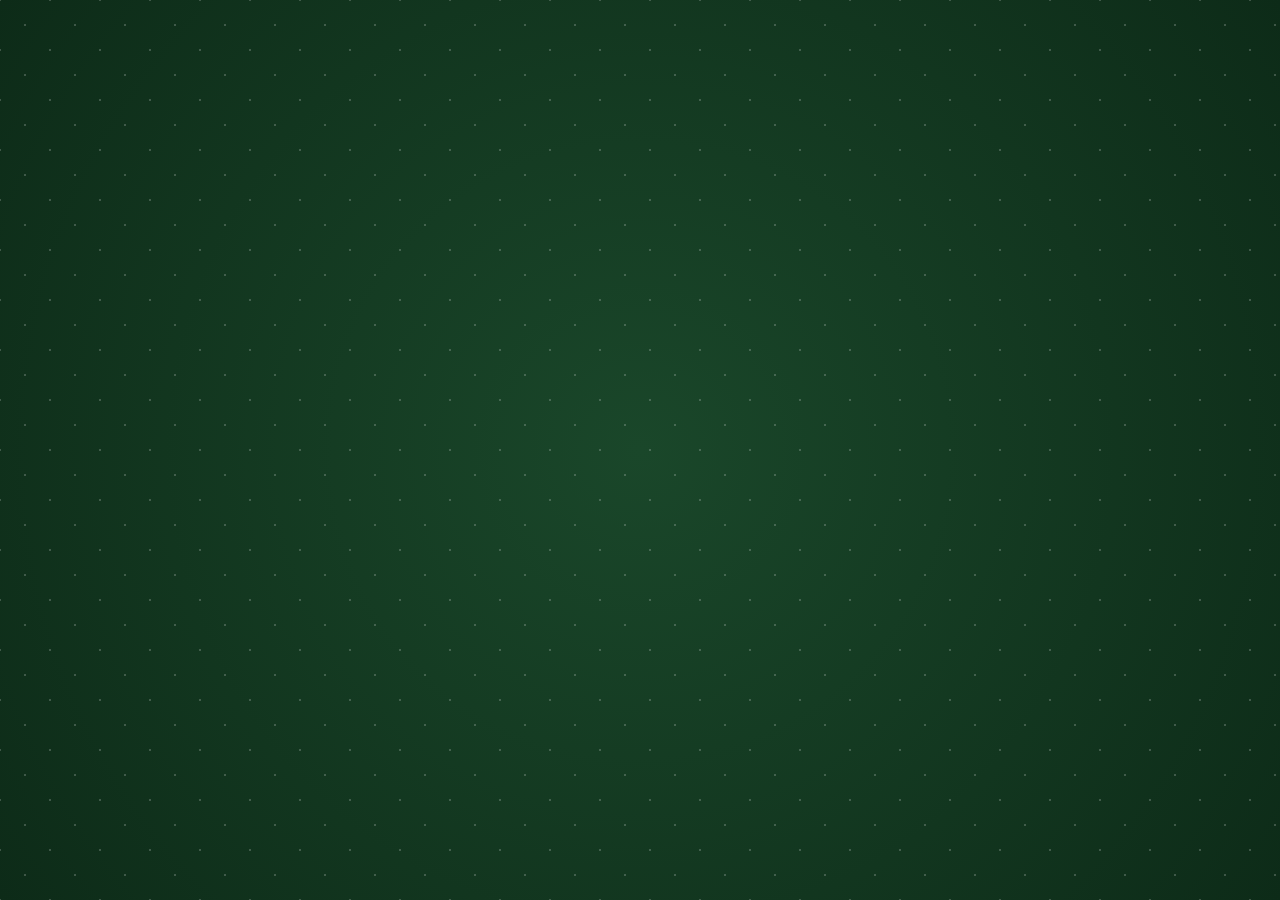
<file: index.html>
<!DOCTYPE html>
<html lang="es">
<head>
    <meta charset="UTF-8">
    <link rel="stylesheet" href="styles.css"> 
    <meta name="viewport" content="width=device-width, initial-scale=1.0">
    <title>Premios Posada 🎄</title>
</head>
<body>
    <div id="mainCard" class="glass-panel card-sorteo fade-in">
        <h1>Rifa para la Posada</h1>
        <a href="sorteoManual.html" class="btn-link btn-primary">Sorteo Manual</a>
        <a href="sorteoAutom.html" class="btn-link btn-secondary">Sorteo Atumatico</a>
    </div>
</body>
</html>
</file>
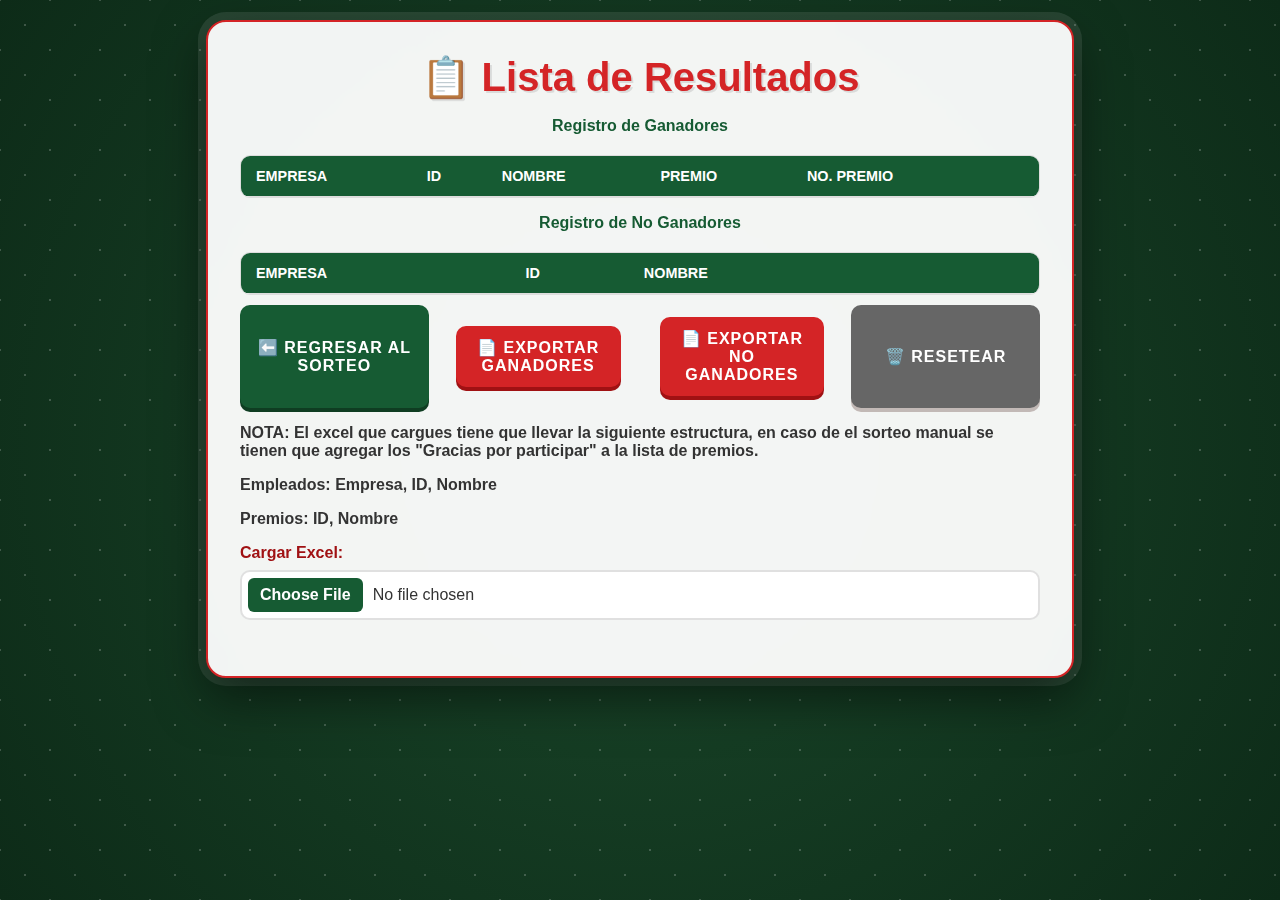
<file: resultados.html>
<!DOCTYPE html>
<html lang="es">
<head>
  <meta charset="UTF-8">
  <meta name="viewport" content="width=device-width, initial-scale=1.0">
  <script src="js/xlsx.full.min.js"></script>
  <script src="js/scriptResultados.js"></script>
  <link rel="stylesheet" href="styles.css">
  <title>Resultados del Sorteo 🎄</title>
</head>

<body class="layout-column">
  <div class="glass-panel container-resultados">
    <h1>📋 Lista de Resultados</h1>

    <!--Tabla Ganadores-->
    <p style="color: var(--xmas-green); font-weight: 600;">
      Registro de Ganadores
    </p>
    <div class="table-wrapper">
      <table id="tablaResultados">
        <thead>
          <tr>
            <th>Empresa</th>
            <th>Id</th>
            <th>Nombre</th>
            <th>Premio</th>
            <th>No. Premio</th>
            <th></th>
          </tr>
        </thead>
        <tbody id="tablaBodyW">
          <!-- Aquí se insertarán los datos con JS -->
        </tbody>
      </table>
    </div>

    <!--Tabla No Ganadores-->
    <p style="color: var(--xmas-green); font-weight: 600;">
      Registro de No Ganadores
    </p>
    <div class="table-wrapper">
      <table id="tablaResultados">
        <thead>
          <tr>
            <th>Empresa</th>
            <th>Id</th>
            <th>Nombre</th>
            <th></th>
            <th></th> 
          </tr>
        </thead>
        <tbody id="tablaBodyL">
        </tbody>
      </table>
    </div>

    <div class="btn-container">
      <!-- Regresar al sorteo -->
      <button onclick="window.history.back()" class="btn-link btn-secondary">
        ⬅️ Regresar al Sorteo
      </button>

      <form action="exportarResultadosW.php" method="get">
        <button type="submit" class="btn-primary">
          📄 Exportar Ganadores
        </button>
      </form>
      
      <form action="exportarResultadosL.php" method="get">
        <button type="submit" class="btn-primary">
          📄 Exportar NO Ganadores
        </button>
      </form>
      
      <!-- Botón oculto para limpiar datos -->
      <button onclick="limpiarDatos()" class="btn-delete">
        🗑️ Resetear
      </button>
    </div>
    <div class="form-group">
      <p></p>
      <p style="font-weight: bold;">NOTA: El excel que cargues tiene que llevar la siguiente estructura,
        en caso de el sorteo manual se tienen que agregar los "Gracias por participar" a la lista de premios.
      </p>
      <p style="font-weight: bold;">Empleados: Empresa, ID, Nombre</p>
      <p style="font-weight: bold;">Premios: ID, Nombre</p>
      <label for="inputExcel">Cargar Excel:</label>
      <input type="file" id="inputExcel" accept=".xlsx, .xls">
    </div>
  </div>
</body>
</html>
</file>
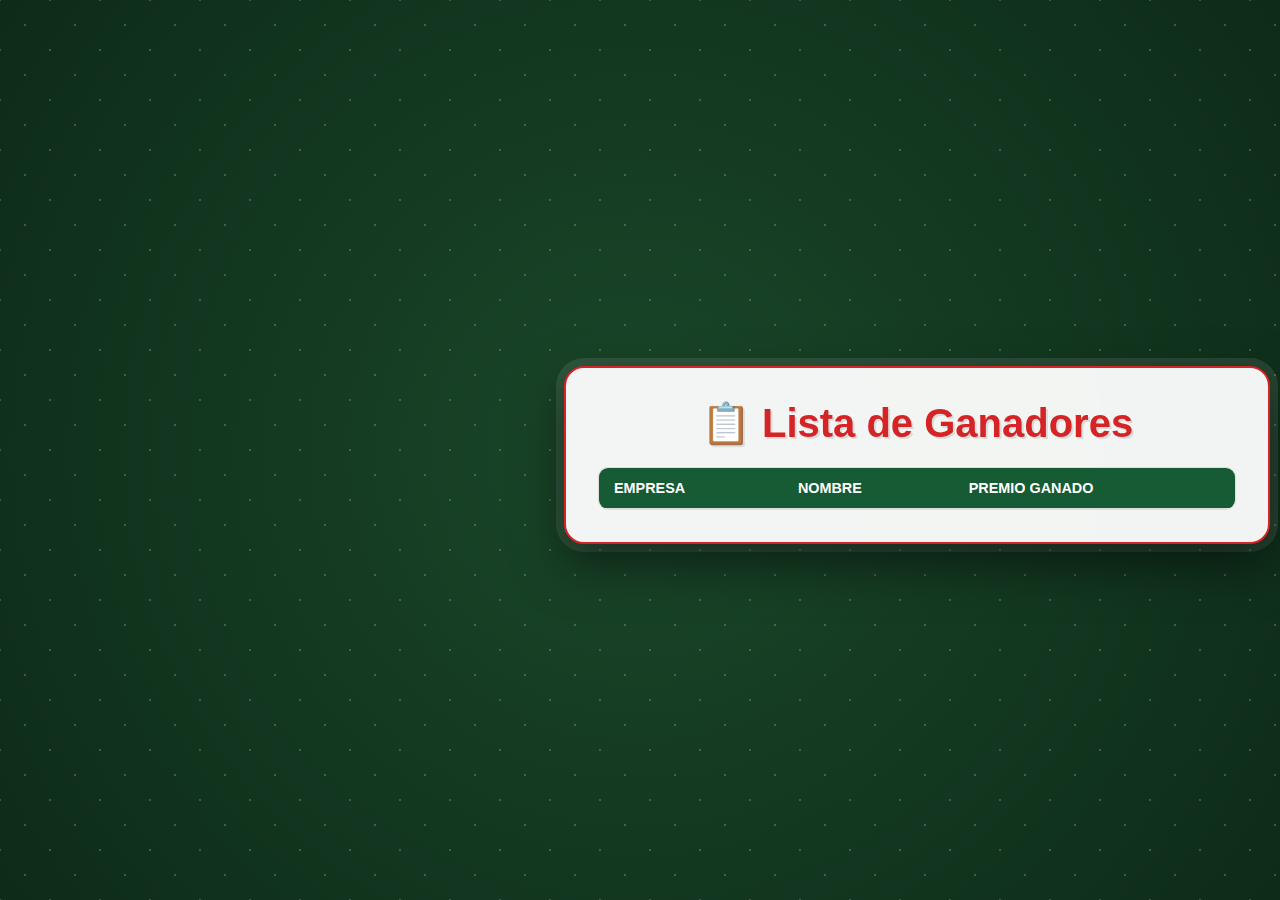
<file: sorteoAutom.html>
<!DOCTYPE html>
<html lang="es">
<head>
    <meta charset="UTF-8">
    <script src="js/scriptSorteoAutom.js"></script>
    <link rel="stylesheet" href="styles.css"> 
    <meta name="viewport" content="width=device-width, initial-scale=1.0">
    <title>Premios Posada 🎄</title>
</head>
<body>
    <div id="mainCard" class="glass-panel card-sorteo fade-in">
    <h1><a href="index.html">🎄</a>Rifa Posada<a href="resultados.html">🎄</a></h1>
    <div class="form-content">
      <div class="btn-container">
        <button 
          id="btn-Participar"
          onclick="iniciarSorteo()" 
          class="btn-primary" 
          style="width: 100%; padding: 16px; font-size: 1.3rem; letter-spacing: 2px;">
          🎄 ¡Iniciar Sorteo!
        </button>
      </div>
    </div>
  </div>

  <!-- Se usa glass-panel y container-resultados --> 
  <div class="glass-panel container-resultados">
    <h1>📋 Lista de Ganadores</h1>
    <div class="table-wrapper">
      <table id="tablaResultadosW">
        <thead>
          <tr>
            <th>Empresa</th>
            <th>Nombre</th>
            <th>Premio Ganado</th>
          </tr>
        </thead>
        <tbody id="tablaBodyW">
          <!-- Aquí se insertarán los datos con JS -->
        </tbody>
      </table>
    </div>
  </div>

  <!-- PANTALLA DE CARGA (SLOT MACHINE / TRAGAMONEDAS) -->
  <div id="loaderOverlay" class="loader-overlay">
    
    <!-- Estructura del Tragamonedas -->
    <div class="loader-slot">
      <div class="slot-reel">
        <div class="slot-icon">🎅</div>
        <div class="slot-icon">🎁</div>
        <div class="slot-icon">🎄</div>
        <!-- Duplicado del primero para el loop perfecto -->
        <div class="slot-icon">🎅</div>
      </div>
    </div>

    <div class="loader-text">Sorteando Premio</div>
  </div>

  <!-- Modal del ganador -->
  <div id="modalGanador" class="modal-overlay">
    <div class="modal-content" onclick="event.stopPropagation()">
      <span class="modal-icon">🎉</span>
      <h2 class="modal-title">¡Felicidades!</h2>
      <p id="modalTexto1" style="font-size: 1.2rem; color: #333;"></p>
    </div>
  </div>

  <!-- Modal Repetido / Error -->
  <div id="modalMensaje" class="modal-overlay">
    <div class="modal-content" style="border-color: var(--xmas-red);" onclick="event.stopPropagation()">
      <span class="modal-icon">⚠️</span>
      <h2 class="modal-title" style="font-size: 1.5rem;">Atención</h2>
      <p id="modalTexto2" style="font-size: 1.1rem; color: #555;"></p>
    </div>
  </div>

  <!-- Modal del No Ganador -->
  <div id="modalNoGanador" class="modal-overlay">
    <div class="modal-content" style="border-color: var(--xmas-red);" onclick="event.stopPropagation()">
      <span class="modal-icon">🤡</span>
      <h2 class="modal-title" style="font-size: 1.5rem;">Lo siento :[</h2>
      <p id="modalTexto3" style="font-size: 1.1rem; color: #555;"></p>
    </div>
  </div>

  <audio id="audioCelebracion" src="audio/celebration.mp3"></audio>
  <audio id="audioLoader" src="audio/loader.mp3"></audio>
  <audio id="audioLose" src="audio/lose.mp3"></audio>
</body>
</html>
</file>
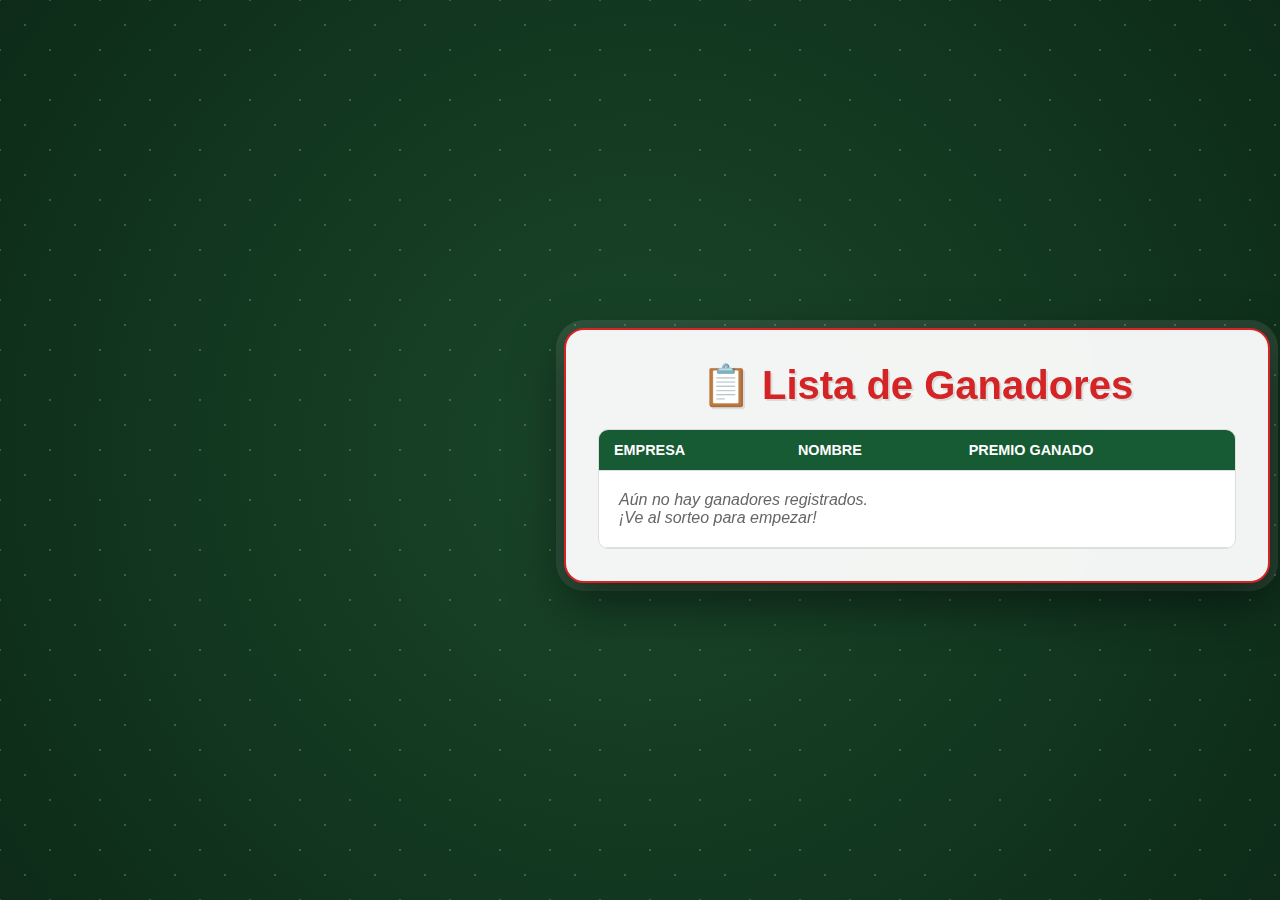
<file: sorteoManual.html>
<!DOCTYPE html>
<html lang="es">
<head>
  <meta charset="UTF-8">
  <script src="js/scriptSorteo.js"></script>
  <link rel="stylesheet" href="styles.css"> 
  <meta name="viewport" content="width=device-width, initial-scale=1.0">
  <title>Premios Posada 🎄</title>
</head>

<body>
  <div id="mainCard" class="glass-panel card-sorteo fade-in">
    <h1><a href="index.html">🎄</a>Rifa Posada<a href="resultados.html">🎄</a></h1>
    <div class="form-content">
      <div class="form-group">
        <label for="empresa">Empresa (P / T / A):</label>
        <input 
          id="empresa" 
          oninput="validarEmpresa()" 
          maxlength="1"
          type="text" 
          placeholder="Ej. P"
          autocomplete="off">
        <span id="msgEmpresa" class="error-msg"></span>
      </div>

      <div class="form-group">
        <label for="idEmpleado">ID del empleado:</label>
        <input 
          id="idEmpleado"
          oninput="mostrarNombre()"
          type="number"
          placeholder="Ej. 001"
          autocomplete="off">
        <span id="msgId" class="error-msg"></span>
      </div>

      <div class="form-group">
        <label for="nombreEmpleado">Nombre del empleado:</label>
        <input 
          id="nombreEmpleado" 
          type="text" 
          readonly>
        <span id="msgEmpresa" class="error-msg"></span>
      </div>

      <div class="btn-container">
        <button 
          id="btn-Participar"
          onclick="participar()" 
          class="btn-primary" 
          style="width: 100%; padding: 16px; font-size: 1.3rem; letter-spacing: 2px;">
          🎄 ¡Participar!
        </button>
      </div>
    </div>
  </div>

  <!-- Se usa glass-panel y container-resultados --> 
  <div class="glass-panel container-resultados">
    <h1>📋 Lista de Ganadores</h1>
    <div class="table-wrapper">
      <table id="tablaResultadosW">
        <thead>
          <tr>
            <th>Empresa</th>
            <th>Nombre</th>
            <th>Premio Ganado</th>
          </tr>
        </thead>
        <tbody id="tablaBodyW">
          <!-- Aquí se insertarán los datos con JS -->
        </tbody>
      </table>
    </div>
  </div>

  <!-- PANTALLA DE CARGA (SLOT MACHINE / TRAGAMONEDAS) -->
  <div id="loaderOverlay" class="loader-overlay">
    
    <!-- Estructura del Tragamonedas -->
    <div class="loader-slot">
      <div class="slot-reel">
        <div class="slot-icon">🎅</div>
        <div class="slot-icon">🎁</div>
        <div class="slot-icon">🎄</div>
        <!-- Duplicado del primero para el loop perfecto -->
        <div class="slot-icon">🎅</div>
      </div>
    </div>

    <div class="loader-text">Sorteando Premio</div>
  </div>

  <!-- Modal del ganador -->
  <div id="modalGanador" class="modal-overlay">
    <div class="modal-content" onclick="event.stopPropagation()">
      <span class="modal-icon">🎉</span>
      <h2 class="modal-title">¡Felicidades!</h2>
      <p id="modalTexto1" style="font-size: 1.2rem; color: #333;"></p>
    </div>
  </div>

  <!-- Modal Repetido / Error -->
  <div id="modalMensaje" class="modal-overlay">
    <div class="modal-content" style="border-color: var(--xmas-red);" onclick="event.stopPropagation()">
      <span class="modal-icon">⚠️</span>
      <h2 class="modal-title" style="font-size: 1.5rem;">Atención</h2>
      <p id="modalTexto2" style="font-size: 1.1rem; color: #555;"></p>
    </div>
  </div>

  <!-- Modal del No Ganador -->
  <div id="modalNoGanador" class="modal-overlay">
    <div class="modal-content" style="border-color: var(--xmas-red);" onclick="event.stopPropagation()">
      <span class="modal-icon">🤡</span>
      <h2 class="modal-title" style="font-size: 1.5rem;">Lo siento :[</h2>
      <p id="modalTexto3" style="font-size: 1.1rem; color: #555;"></p>
    </div>
  </div>

  <audio id="audioCelebracion" src="audio/celebration.mp3"></audio>
  <audio id="audioLoader" src="audio/loader.mp3"></audio>
  <audio id="audioLose" src="audio/lose.mp3"></audio>

</body>

</html>
</file>
<file: styles.css>
/* --- VARIABLES DE COLORES NAVIDEÑOS --- */
:root {
  --xmas-red: #d42426;
  --xmas-dark-red: #a01113;
  --xmas-green: #165b33;
  --xmas-gold: #f8b229;
  --snow: #ffffff;
  --glass-bg: rgba(255, 255, 255, 0.95);
}

/* --- ESTILOS GENERALES (BODY Y FONDO) --- */
body {
  margin: 0;
  min-height: 100vh;
  font-family: 'Segoe UI', Tahoma, Geneva, Verdana, sans-serif;
  background: radial-gradient(circle at center, #1a472a 0%, #0d2b18 100%);
  display: flex;
  align-items: center; 
  justify-content: center;
  overflow-x: hidden;
  position: relative;
  color: #333;
}

/* Modificador para páginas que necesitan flujo en columna (como resultados) */
body.layout-column {
  flex-direction: column;
  justify-content: flex-start;
}

/* Efecto de Nieve cayendo */
body::before {
  content: '';
  position: absolute;
  top: 0; left: 0; width: 100%; height: 100%;
  background-image: 
    radial-gradient(white 1px, transparent 1px),
    radial-gradient(white 1px, transparent 1px);
  background-size: 50px 50px;
  background-position: 0 0, 25px 25px;
  opacity: 0.2;
  animation: snow 10s linear infinite;
  pointer-events: none;
  z-index: 0;
}

@keyframes snow {
  0% { background-position: 0 0, 25px 25px; }
  100% { background-position: 0 100px, 25px 125px; }
}

/* --- CONTENEDORES (Cards y Paneles) --- */
/* Estilo base compartido */
.glass-panel {
  background: var(--glass-bg);
  backdrop-filter: blur(10px);
  border-radius: 20px;
  box-shadow: 
    0 20px 50px rgba(0,0,0,0.5),
    0 0 0 8px rgba(255, 255, 255, 0.1);
  border: 2px solid var(--xmas-red);
  position: relative;
  z-index: 1;
  text-align: center;
  width: 100%;
  margin: 10px;
}

/* Específico para la tarjeta de sorteo */
.card-sorteo {
  padding: 2.5rem;
  max-width: 450px;
}

/* Específico para la tabla de resultados */
.container-resultados {
  padding: 2rem;
  max-width: 800px;
  margin-top: 20px;
}

/* --- TIPOGRAFÍA --- */
h1 {
  font-size: 2.5rem;
  color: var(--xmas-red);
  margin-bottom: 0.5rem;
  margin-top: 0;
  text-shadow: 2px 2px 0px rgba(0,0,0,0.1);
}

.subtitle {
  color: var(--xmas-green);
  font-weight: 600;
  margin-bottom: 2rem;
  font-size: 1.1rem;
}

/* --- FORMULARIOS --- */
.form-group {
  margin-bottom: 1.5rem;
  text-align: left;
}

label {
  display: block;
  font-weight: bold;
  color: var(--xmas-dark-red);
  margin-bottom: 0.5rem;
}

input {
  width: 100%;
  box-sizing: border-box;
  padding: 12px;
  border: 2px solid #e0e0e0;
  border-radius: 10px;
  font-size: 1rem;
  outline: none;
  transition: all 0.3s ease;
}

input:focus {
  border-color: var(--xmas-gold);
  box-shadow: 0 0 0 4px rgba(248, 178, 41, 0.2);
}

.error-msg {
  color: var(--xmas-red);
  font-size: 0.85rem;
  margin-top: 5px;
  display: block;
  height: 1.2em;
}

/* --- BOTONES --- */
.btn-container {
  display: flex;
  gap: 15px;
  margin-top: 10px;
  justify-content: center;
  flex-wrap: wrap;
}

form, button, .btn-link {
  flex: 1; /* Para que ocupen espacio igual si están en flex */
  min-width: 80px; /* Ancho mínimo para que no se aplasten */
  padding: 12px;
  border: none;
  border-radius: 10px;
  font-weight: bold;
  font-size: 1rem;
  cursor: pointer;
  transition: transform 0.2s, box-shadow 0.2s;
  text-transform: uppercase;
  letter-spacing: 1px;
  text-decoration: none; /* Para los enlaces con aspecto de botón */
  display: inline-flex; /* Mejor alineación */
  align-items: center;
  justify-content: center;
  text-align: center;
}

button:active, .btn-link:active {
  transform: scale(0.95);
}

.btn-primary {
  background: var(--xmas-red);
  color: white;
  box-shadow: 0 4px 0 var(--xmas-dark-red);
}

.btn-primary:hover {
  background: #ff2e31;
  box-shadow: 0 6px 0 var(--xmas-dark-red);
  transform: translateY(-2px);
}

.btn-secondary {
  background: var(--xmas-green);
  color: white;
  box-shadow: 0 4px 0 #0f3d22;
}

.btn-secondary:hover {
  background: #2ecc71;
  box-shadow: 0 6px 0 #0f3d22;
  transform: translateY(-2px);
}

.btn-delete {
  background: #666;
  color: white;
  box-shadow: 0 4px 0 #C2B9B6;
}

.btn-delete:hover {
  background: #ABABAB;
  box-shadow: #363636;
  transform: translateY(-2px);
}

/* ESTILOS ESPECÍFICOS PARA INPUT FILE */
input[type="file"] {
  background: white;
  padding: 6px; /* Un poco menos de padding para que quepa el botón */
  cursor: pointer;
}

/* Estiliza el botón "Seleccionar archivo" interno del navegador */
input[type="file"]::file-selector-button {
  background-color: var(--xmas-green);
  color: white;
  border: none;
  padding: 8px 12px;
  border-radius: 6px;
  cursor: pointer;
  margin-right: 10px;
  font-weight: bold;
  font-family: inherit;
  transition: background-color 0.3s ease;
}

input[type="file"]::file-selector-button:hover {
  background-color: #2ecc71;
}

/* Soporte para navegadores Webkit (Chrome, Safari, Edge) antiguos */
input[type="file"]::-webkit-file-upload-button {
  background-color: var(--xmas-green);
  color: white;
  border: none;
  padding: 8px 12px;
  border-radius: 6px;
  cursor: pointer;
  margin-right: 10px;
  font-weight: bold;
  font-family: inherit;
  transition: background-color 0.3s ease;
}

.error-msg {
  color: var(--xmas-red);
  font-size: 0.85rem;
  margin-top: 5px;
  display: block;
  height: 1.2em;
}

/* Inversión de colores para resultados (opcional, o usar las mismas clases) */
.btn-accent {
  background: var(--xmas-gold);
  color: #333;
  box-shadow: 0 4px 0 #c58a1f;
}

/* --- TABLAS (Resultados) --- */
.table-wrapper {
  overflow-x: auto;
  overflow-y: scroll;
  margin-top: 20px;
  border-radius: 10px;
  border: 1px solid #ddd;
  background: white;
  max-height: 400px;
}

table {
  width: 100%;
  border-collapse: collapse;
  min-width: 600px;
}

th, td {
  padding: 12px 15px;
  text-align: left;
  border-bottom: 1px solid #ddd;
}

th {
  top: 0;
  position: sticky;
  background-color: var(--xmas-green);
  color: white;
  font-weight: bold;
  text-transform: uppercase;
  font-size: 0.9rem;
}

tr:nth-child(even) {
  background-color: rgba(22, 91, 51, 0.05);
}

tr:hover {
  background-color: rgba(248, 178, 41, 0.15);
}

.premio-col {
  font-weight: bold;
  color: var(--xmas-red);
}

.empty-msg {
  padding: 20px;
  color: #666;
  font-style: italic;
}

/* --- MODALES --- */
.modal-overlay {
  display: none;
  position: fixed;
  top: 0; left: 0; width: 42%; height: 100%;
  background: rgba(0, 0, 0, 0.7);
  backdrop-filter: blur(5px);
  z-index: 100;
  align-items: center;
  justify-content: center;
}

.modal-overlay.active {
  display: flex;
}

.modal-content {
  background: white;
  padding: 2.5rem;
  border-radius: 20px;
  text-align: center;
  max-width: 350px;
  width: 90%;
  position: relative;
  border: 4px solid var(--xmas-gold);
  animation: popIn 0.5s cubic-bezier(0.175, 0.885, 0.32, 1.275);
}

.modal-title {
  color: var(--xmas-red);
  font-size: 1.8rem;
  margin-top: 0;
}

.modal-icon {
  font-size: 4rem;
  margin-bottom: 10px;
  display: block;
}

.premio-destacado {
  color: var(--xmas-red);
  font-size: 1.5rem;
  font-weight: bold;
  display: block;
  margin-top: 10px;
}

/* --- ANIMACIONES --- */
.fade-in {
  animation: fadeIn 0.8s ease-out forwards;
  opacity: 0;
  transform: translateY(20px);
}

@keyframes fadeIn {
  to { opacity: 1; transform: translateY(0); }
}

@keyframes popIn {
  from { opacity: 0; transform: scale(0.5); }
  to { opacity: 1; transform: scale(1); }
}

/* --- PANTALLA DE CARGA (LOADER) --- */
.loader-overlay {
  position: fixed;
  top: 0; left: 0; width: 42%; height: 100%;
  z-index: 200; /* Encima de todo */
  display: none;
  flex-direction: column;
  align-items: center;
  justify-content: center;
  backdrop-filter: blur(10px);
  opacity: 0;
  transition: opacity 0.3s ease;
}

.loader-overlay.active {
  display: flex;
  opacity: 1;
}

/* LOADER ESPECÍFICO: TRAGAMONEDAS */
.loader-slot {
  width: 150px;
  height: 240px;
  background: white;
  border: 5px solid var(--xmas-gold);
  border-radius: 15px;
  overflow: hidden;
  position: relative;
  box-shadow: 0 0 20px rgba(248, 178, 41, 0.6);
  margin-bottom: 20px;
}

.slot-reel {
  display: flex;
  flex-direction: column;
  align-items: center;
  /* Animación de desplazamiento rápido */
  animation: slot-spin 0.6s linear infinite;
}

.slot-icon {
  font-size: 100px; /* Aumentado proporcionalmente (mitad de 240) */
  line-height: 240px; /* Debe ser igual a la altura del contenedor */
}

/* Ventana de brillo sobre el tragamonedas */
.loader-slot::after {
  content: '';
  position: absolute;
  top: 0; left: 0; width: 100%; height: 100%;
  background: linear-gradient(to bottom, rgba(0,0,0,0.4) 0%, rgba(255,255,255,0) 20%, rgba(255,255,255,0) 80%, rgba(0,0,0,0.4) 100%);
  pointer-events: none;
}

@keyframes slot-spin {
  0% { transform: translateY(0); }
  /* Movemos 3 iconos. Cada icono ahora mide 240px de alto. 
     3 * 240px = 720px */
  100% { transform: translateY(-720px); }
}

/* Texto animado */
.loader-text {
  color: white;
  font-size: 1.8rem;
  font-weight: bold;
  text-transform: uppercase;
  letter-spacing: 3px;
  text-shadow: 0 2px 4px rgba(0,0,0,0.5);
}

.loader-text::after {
  content: '...';
  animation: dots 1.5s steps(5, end) infinite;
}

@keyframes dots {
  0%, 20% { content: ''; }
  40% { content: '.'; }
  60% { content: '..'; }
  80%, 100% { content: '...'; }
}
</file>
